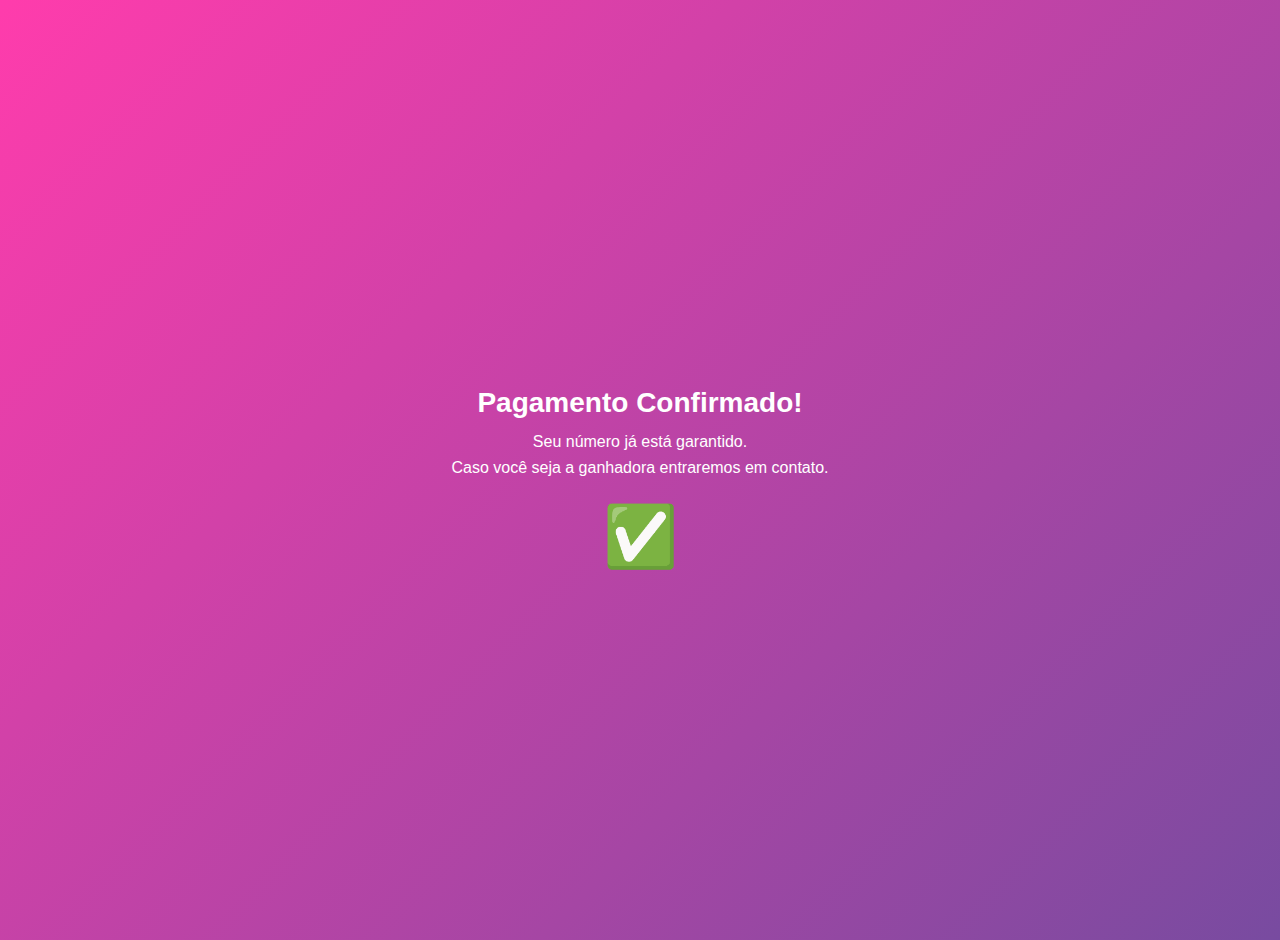
<file: templates/obrigado/index.html>
<!DOCTYPE html>
<html lang="pt-br">
<head>
    <meta charset="UTF-8" />
    <meta name="viewport" content="width=device-width, initial-scale=1.0" />
    <title>Pagamento Confirmado</title>
    <style>
body {
    background: linear-gradient(135deg, #ff3cac 0%, #784ba0 100%);
    color: #fff;
    font-family: 'Segoe UI', sans-serif;
    text-align: center;
    display: flex;
    flex-direction: column;
    justify-content: center;
    align-items: center;
    height: 100vh;
    margin: 0;
    padding: 20px;
}

h1 {
    font-size: 28px;
    font-weight: bold;
    margin-bottom: 10px;
}

p {
    font-size: 16px;
    margin: 4px 0;
}

.checkmark {
    font-size: 60px;
    color: #fff;
    margin-top: 20px;
}

.pixel-status {
    margin-top: 40px;
    font-size: 14px;
    opacity: 0.6;
}
</style>

<!-- Meta Pixel Code -->
<script>
!function(f,b,e,v,n,t,s)
{if(f.fbq)return;n=f.fbq=function(){n.callMethod?
n.callMethod.apply(n,arguments):n.queue.push(arguments)};
if(!f._fbq)f._fbq=n;n.push=n;n.loaded=!0;n.version='2.0';
n.queue=[];t=b.createElement(e);t.async=!0;
t.src=v;s=b.getElementsByTagName(e)[0];
s.parentNode.insertBefore(t,s)}(window, document,'script',
'https://connect.facebook.net/en_US/fbevents.js');
fbq('init', '693475703601042');
fbq('track', 'PageView');

fbq('track', 'Purchase', {
    value: 19.00,
    currency: 'BRL'
});
</script>
<noscript><img height="1" width="1" style="display:none"
src="https://www.facebook.com/tr?id=693475703601042&ev=PageView&noscript=1"
/></noscript>
<!-- End Meta Pixel Code -->

</head>
<body>
    <h1>Pagamento Confirmado!</h1>
    <p>Seu número já está garantido.</p>
    <p>Caso você seja a ganhadora entraremos em contato.</p>
    <div class="checkmark">✅</div>
    
</body>
</html>
</file>
